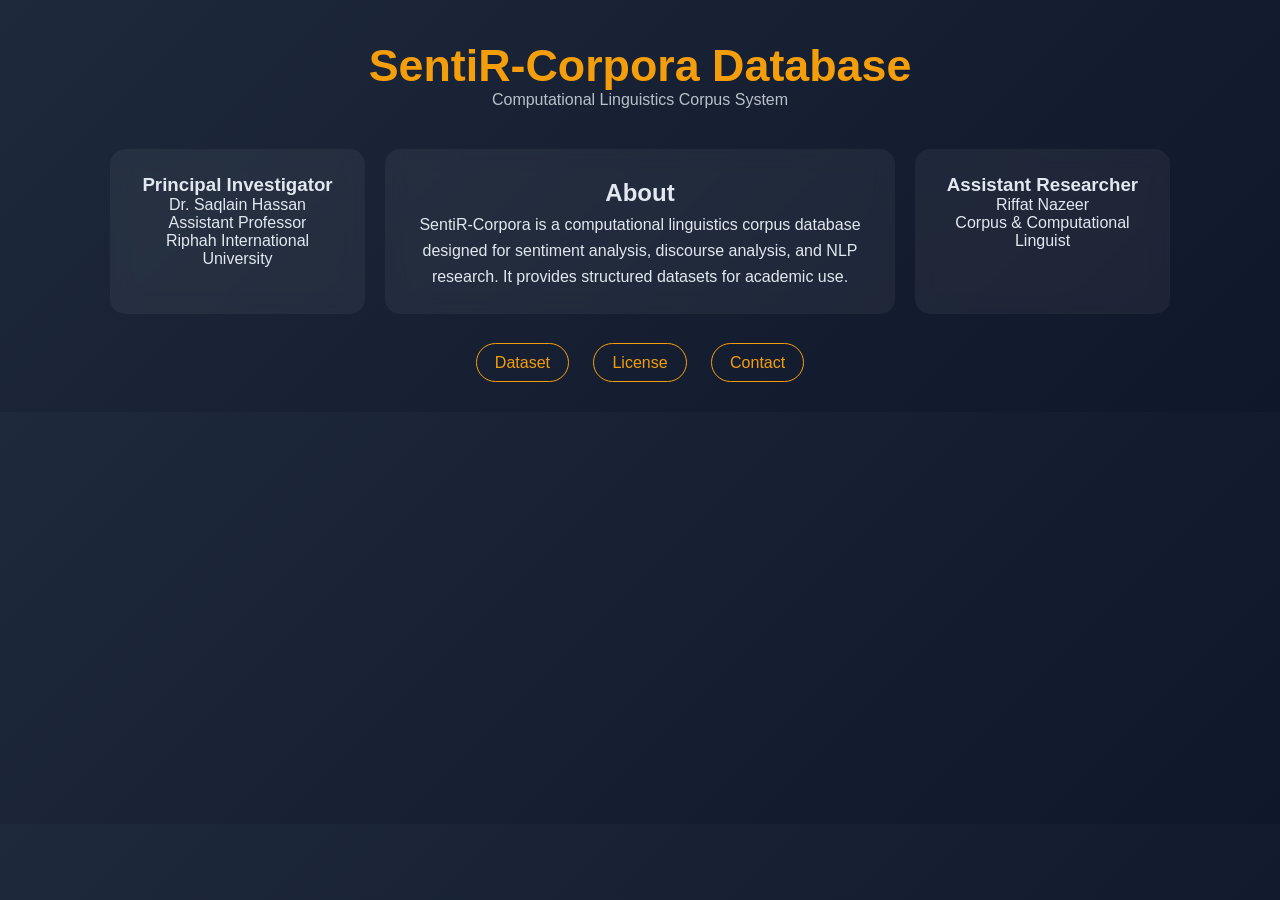
<file: index.html>
<!DOCTYPE html>
<html lang="en">
<head>
<meta charset="UTF-8">
<title>SentiR-Corpora</title>
<link rel="stylesheet" href="style.css">
</head>

<body>

<div class="container">

    <!-- HEADER -->
    <div class="header">
        <h1>SentiR-Corpora Database</h1>
        <p>Computational Linguistics Corpus System</p>
    </div>

    <!-- GRID LAYOUT -->
    <div class="grid">

        <!-- LEFT -->
        <div class="side-box">
            <h3>Principal Investigator</h3>
            <p>
                Dr. Saqlain Hassan<br>
                Assistant Professor<br>
                Riphah International University
            </p>
        </div>

        <!-- CENTER -->
        <div class="center-box">
            <h2>About</h2>
            <p>
                SentiR-Corpora is a computational linguistics corpus database
                designed for sentiment analysis, discourse analysis, and NLP research.
                It provides structured datasets for academic use.
            </p>
        </div>

        <!-- RIGHT -->
        <div class="side-box">
            <h3>Assistant Researcher</h3>
            <p>
                Riffat Nazeer<br>
                Corpus & Computational Linguist
            </p>
        </div>

    </div>

    <!-- NAVIGATION -->
    <div class="nav">
        <a href="dataset.html">Dataset</a>
        <a href="license.html">License</a>
        <a href="contact.html">Contact</a>
    </div>

</div>

</body>
</html>
</file>
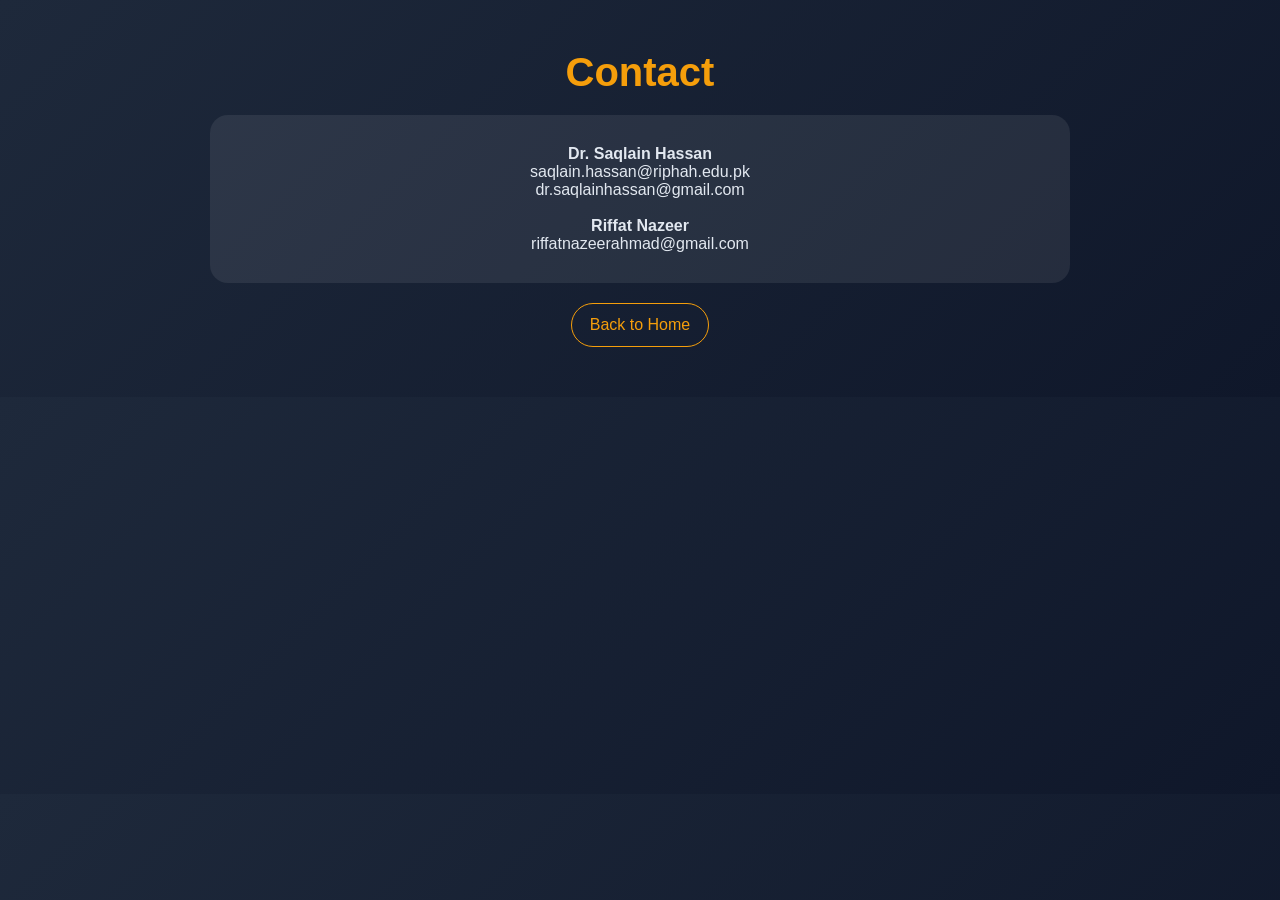
<file: contact.html>
<!DOCTYPE html>
<html>
<head>
<meta charset="UTF-8">
<title>Contact - SentiR-Corpora</title>
<link rel="stylesheet" href="style.css">
</head>

<body>

<div class="page-container">

    <h1 class="page-title">Contact</h1>

    <div class="page-card">

        <p><strong>Dr. Saqlain Hassan</strong></p>
        <p>saqlain.hassan@riphah.edu.pk</p>
        <p>dr.saqlainhassan@gmail.com</p>

        <br>

        <p><strong>Riffat Nazeer</strong></p>
        <p>riffatnazeerahmad@gmail.com</p>

    </div>

    <a class="page-btn" href="index.html">Back to Home</a>

</div>

</body>
</html>
</file>
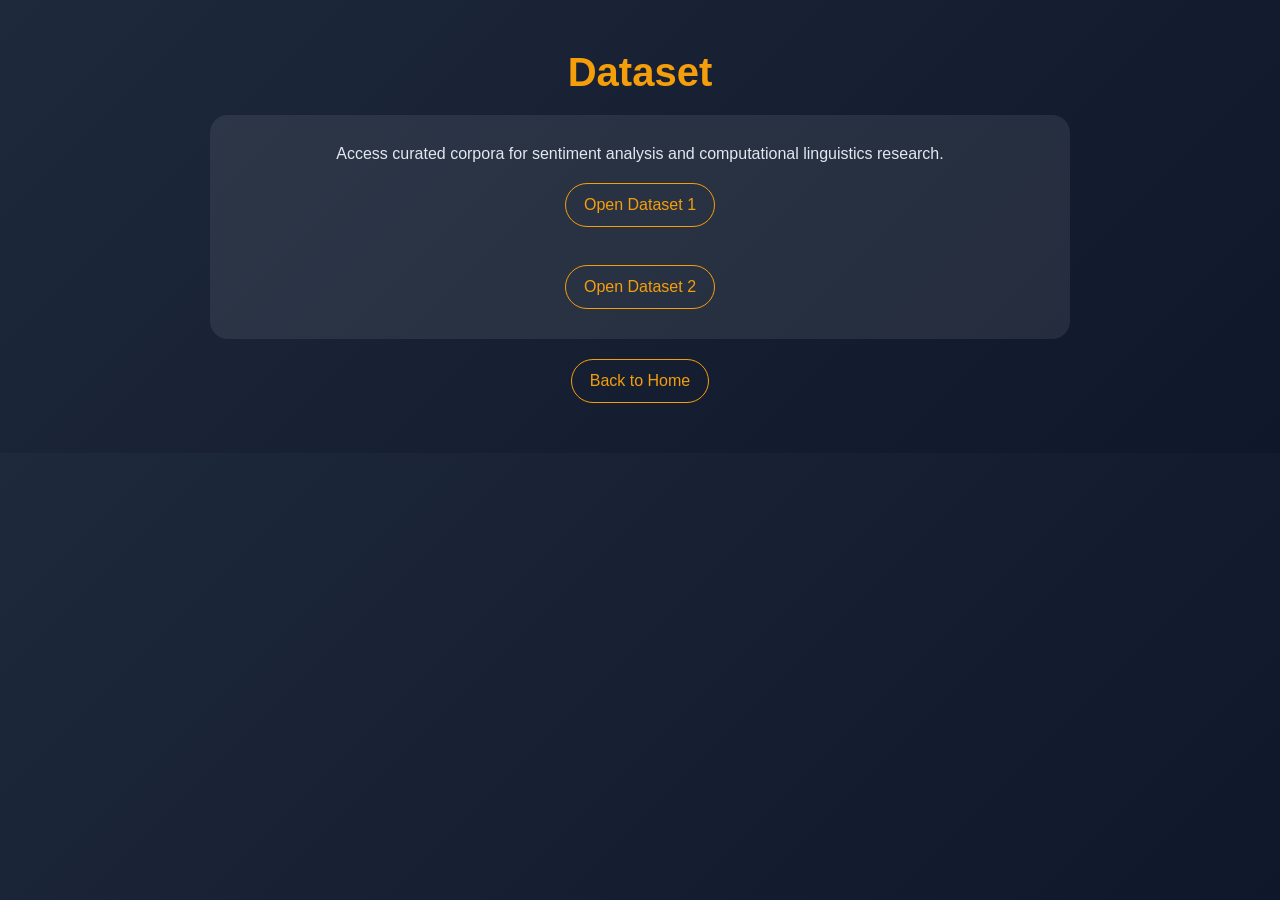
<file: dataset.html>
<!DOCTYPE html>
<html>
<head>
<meta charset="UTF-8">
<title>Dataset - SentiR-Corpora</title>
<link rel="stylesheet" href="style.css">
</head>

<body>

<div class="page-container">

    <h1 class="page-title">Dataset</h1>

    <div class="page-card">

        <p>
            Access curated corpora for sentiment analysis and computational linguistics research.
        </p>

        <a class="page-btn"
           href="https://drive.google.com/drive/folders/10BAYS40cvt1Mtr0ct3PJsQWyzs6paw-S?usp=sharing"
           target="_blank">
           Open Dataset 1
        </a>

        <br><br>

        <a class="page-btn"
           href="https://drive.google.com/drive/folders/1q2E9dfd3Zv5anImXijM9RGf_lpR1yJQz?usp=sharing"
           target="_blank">
           Open Dataset 2
        </a>

    </div>

    <a class="page-btn" href="index.html">Back to Home</a>

</div>

</body>
</html>
</file>
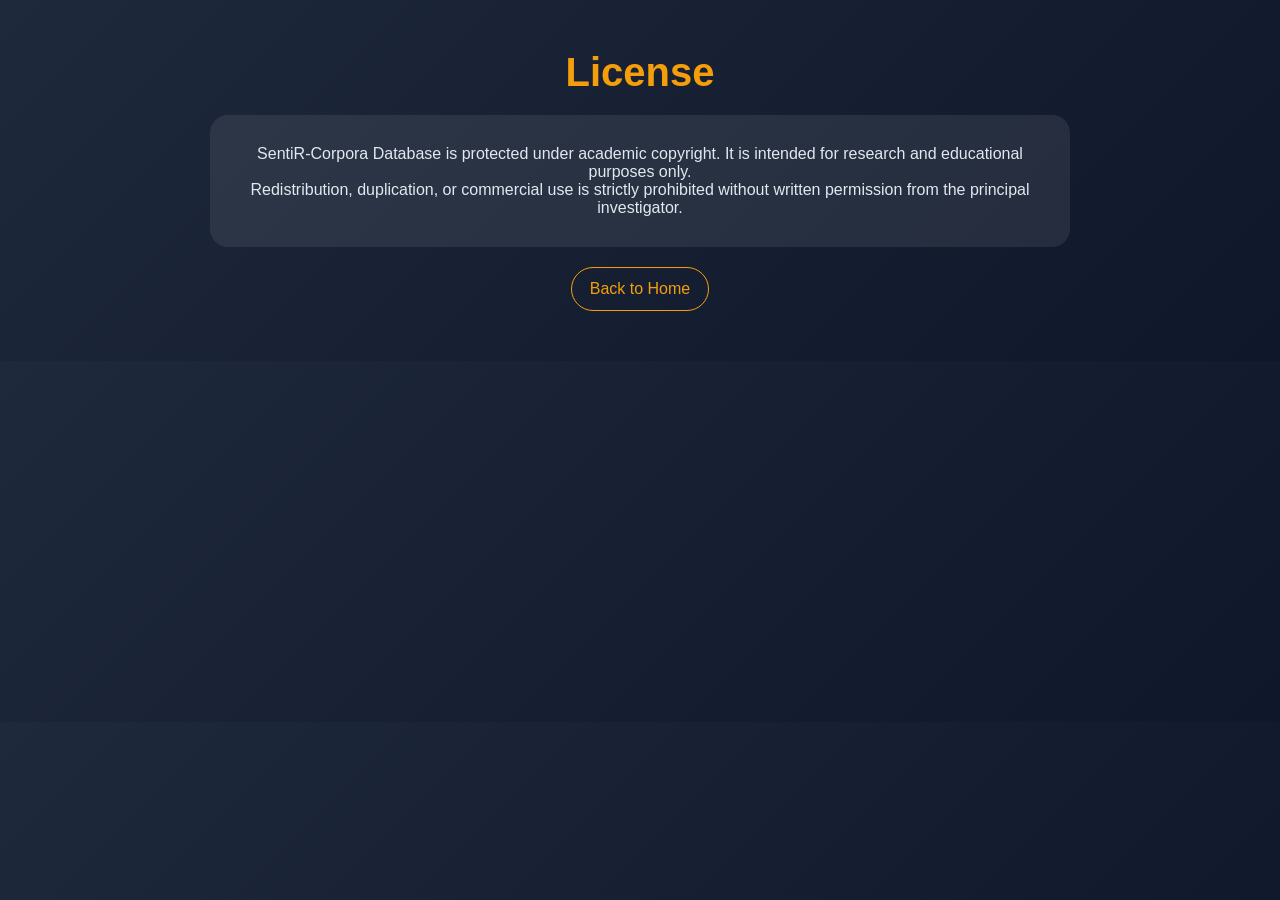
<file: license.html>
<!DOCTYPE html>
<html>
<head>
<meta charset="UTF-8">
<title>License - SentiR-Corpora</title>
<link rel="stylesheet" href="style.css">
</head>

<body>

<div class="page-container">

    <h1 class="page-title">License</h1>

    <div class="page-card">

        <p>
            SentiR-Corpora Database is protected under academic copyright.
            It is intended for research and educational purposes only.
        </p>

        <p>
            Redistribution, duplication, or commercial use is strictly prohibited
            without written permission from the principal investigator.
        </p>

    </div>

    <a class="page-btn" href="index.html">Back to Home</a>

</div>

</body>
</html>
</file>
<file: style.css>
/* RESET */
* {
    margin: 0;
    padding: 0;
    box-sizing: border-box;
}

body {
    font-family: "Segoe UI", Arial, sans-serif;
    background: linear-gradient(135deg, #1e293b, #0f172a);
    color: #e2e8f0;
}

/* HOME LAYOUT */
.container {
    max-width: 1100px;
    margin: auto;
    padding: 40px 20px;
    text-align: center;
}

/* HEADER */
.header h1 {
    font-size: 2.8rem;
    color: #f59e0b;
}

.header p {
    opacity: 0.8;
    margin-bottom: 40px;
}

/* GRID */
.grid {
    display: grid;
    grid-template-columns: 1fr 2fr 1fr;
    gap: 20px;
}

.side-box, .center-box {
    background: rgba(255,255,255,0.05);
    padding: 25px;
    border-radius: 15px;
    backdrop-filter: blur(10px);
}

.center-box {
    line-height: 1.6;
}

/* NAV */
.nav {
    margin-top: 40px;
}

.nav a {
    text-decoration: none;
    color: #f59e0b;
    margin: 10px;
    padding: 10px 18px;
    border: 1px solid #f59e0b;
    border-radius: 25px;
    transition: 0.3s ease;
}

.nav a:hover {
    background: #f59e0b;
    color: #0f172a;
}

/* INNER PAGES */
.page-container {
    max-width: 900px;
    margin: auto;
    padding: 50px 20px;
    text-align: center;
}

.page-title {
    font-size: 2.5rem;
    color: #f59e0b;
    margin-bottom: 20px;
}

.page-card {
    background: rgba(255,255,255,0.08);
    padding: 30px;
    border-radius: 18px;
    margin-top: 20px;
}

.page-btn {
    display: inline-block;
    margin-top: 20px;
    padding: 12px 18px;
    border-radius: 25px;
    border: 1px solid #f59e0b;
    color: #f59e0b;
    text-decoration: none;
    transition: 0.3s ease;
}

.page-btn:hover {
    background: #f59e0b;
    color: #0f172a;
}
</file>
